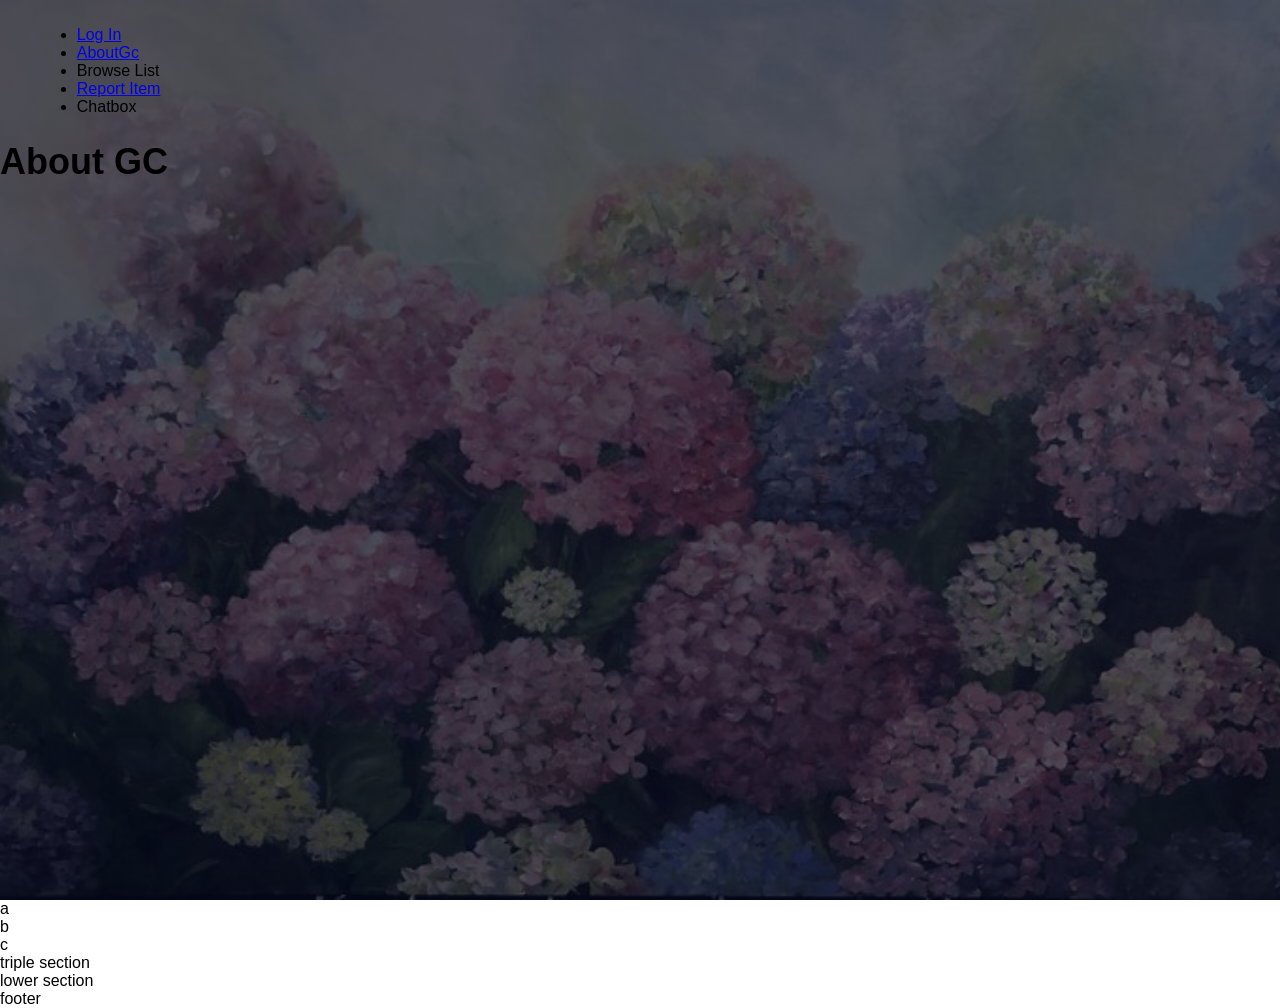
<file: AboutGc.html>
<!DOCTYPE html>
<html>

<head>
  <meta charset="UTF-8">
  <meta name="viewport" content="width=device-width, initial-scale=1">
  <title>My Page</title>
  <link rel="stylesheet" href="style.css">
</head>

<body>
  <header>
    <nav>
      <ul>
      <li><a href="index.html">Log In</a></li>
      <li><a href="AboutGc.html">AboutGc</a></li>
      <li>Browse List</li>
      <li><a href="ReportItem.html">Report Item</a></li>
      <li>Chatbox</li>
    </ul>
    </nav>
    <h1>About GC</h1>
  </header>
  <section>
      <div>a</div>
      <div>b</div>
      <div>c</div>
  </section>
  <section>triple section</section>
  <section>lower section</section>
  <footer>footer</footer>
</body>

</html>
</file>
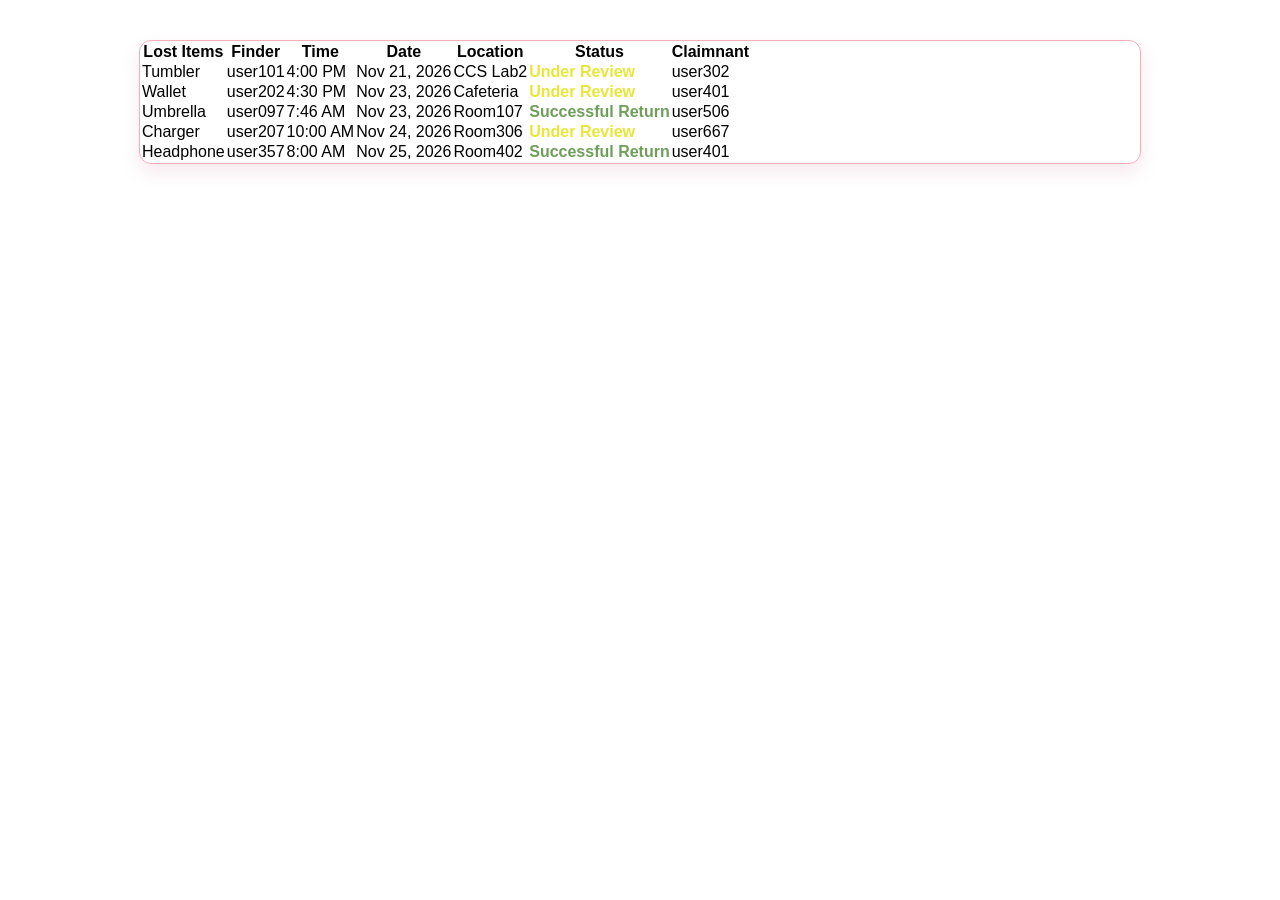
<file: dashboard.html>
<!DOCTYPE html>
<html>
<head>
  <meta charset="UTF-8">
  <meta name="viewport" content="width=device-width, initial-scale=1">
  <link rel="stylesheet" href="style.css">
    <title>Dashboard</title>
</head>
<body>
  <div class="table-container">
    <table>
      <thead>
        <tr>
          <th>Lost Items</th>
          <th>Finder</th>
          <th>Time</th>
          <th>Date</th>
          <th>Location</th>
          <th>Status</th>
          <th>Claimnant</th>
        </tr>
      </thead>
      <tbody>
        <tr>
          <td>Tumbler</td>
          <td>user101</td>
          <td>4:00 PM</td>
          <td>Nov 21, 2026</td>
          <td>CCS Lab2</td>
          <td class="status-pending">Under Review</td>
          <td>user302</td>
        </tr>
         <tr>
          <td>Wallet</td>
          <td>user202</td>
          <td>4:30 PM</td>
          <td>Nov 23, 2026</td>
          <td>Cafeteria</td>
          <td class="status-pending">Under Review</td>
          <td>user401</td>
        </tr>
         <tr>
          <td>Umbrella</td>
          <td>user097</td>
          <td>7:46 AM</td>
          <td>Nov 23, 2026</td>
          <td>Room107</td>
          <td class="status-succesful">Successful Return</td>
          <td>user506</td>
        </tr>
         <tr>
          <td>Charger</td>
          <td>user207</td>
          <td>10:00 AM</td>
          <td>Nov 24, 2026</td>
          <td>Room306</td>
          <td class="status-pending">Under Review</td>
          <td>user667</td>
        </tr>
         <tr>
          <td>Headphone</td>
          <td>user357</td>
          <td>8:00 AM</td>
          <td>Nov 25, 2026</td>
          <td>Room402</td>
          <td class="status-succesful">Successful Return</td>
          <td>user401</td>
        </tr>
      </tbody>
    </table>
  </div>
  
</body>
</html>
</file>
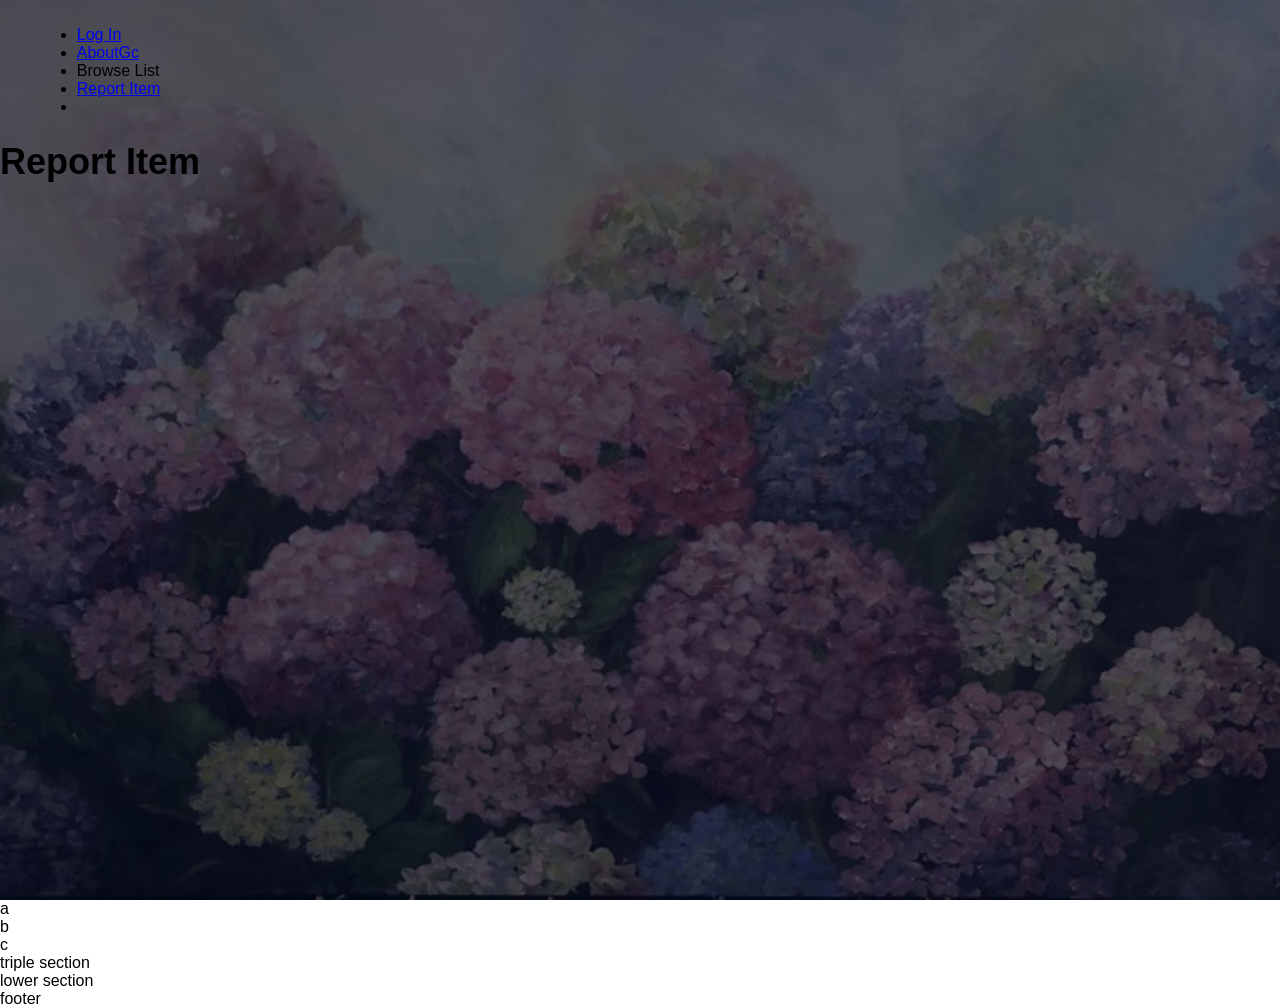
<file: ReportItem.html>
<!DOCTYPE html>
<html>

<head>
  <meta charset="UTF-8">
  <meta name="viewport" content="width=device-width, initial-scale=1">
  <title>My Page</title>
  <link rel="stylesheet" href="style.css">
</head>

<body>
  <header>
    <nav>
      <ul>
      <li><a href="index.html">Log In</a></li>
      <li><a href="AboutGc.html">AboutGc</a></li>
      <li>Browse List</li>
      <li><a href="ReportItem.html">Report Item</a></li>
      <li><a href="modelchat.html"></a></li>
    </ul>
    </nav>
    <h1>Report Item</h1>
  </header>
  <section>
      <div>a</div>
      <div>b</div>
      <div>c</div>
  </section>
  <section>triple section</section>
  <section>lower section</section>
  <footer>footer</footer>
</body>

</html>
</file>
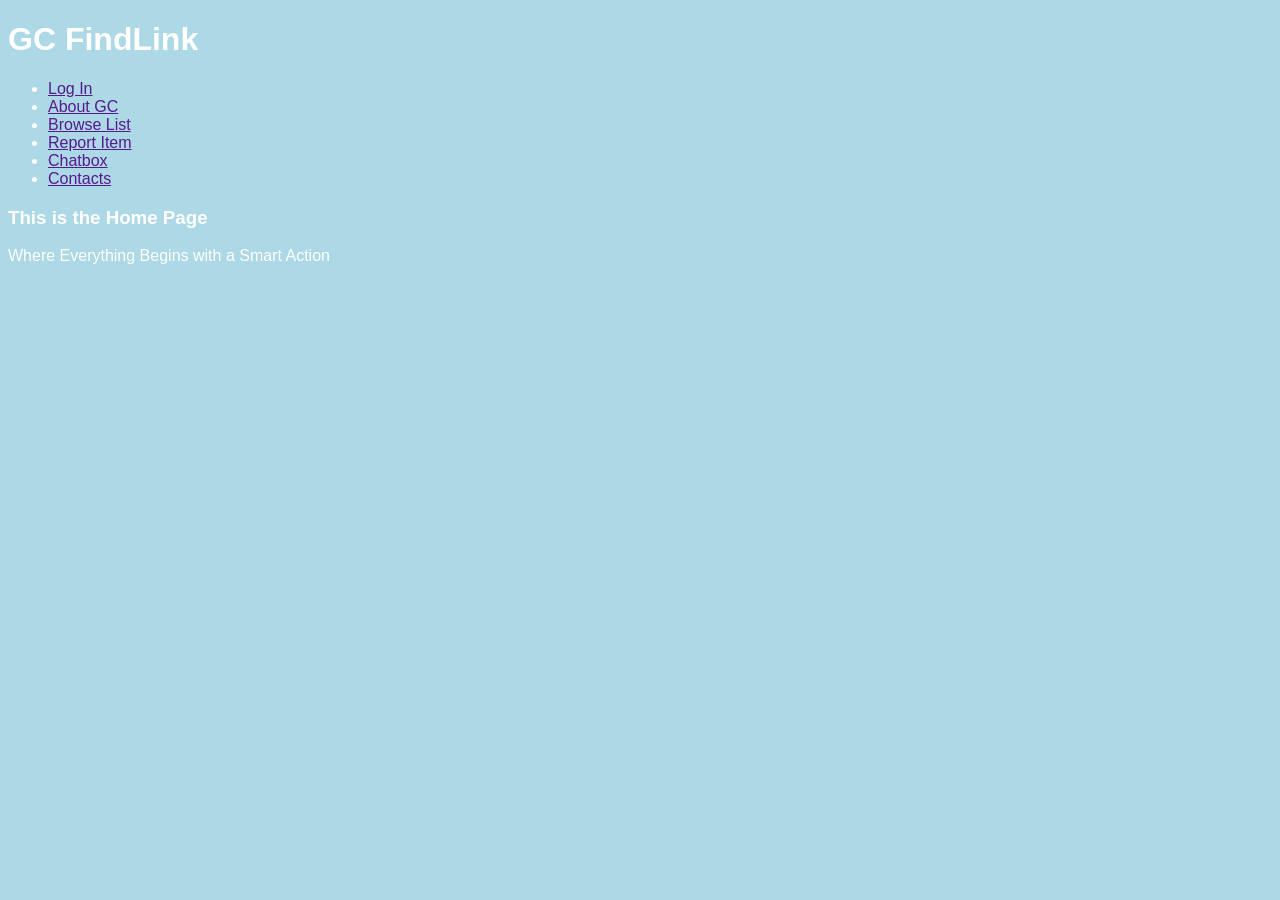
<file: temporaryexcluded.html>
<!DOCTYPE html>
<html>
<head>
  <meta charset="UTF-8">
  <meta http-equiv="X-UA-Compatible" content="IE=edge">
  <meta name="viewport" content="width=device-width, initia-scale=1.0">
  <title>Website</title
  <link rel="stylesheet" href="style.css">
  <style>
    body {
      background:lightblue;
      color: white;
      font-family: Arial, Helvetica, sans-serif;
    }
    
    header {
      background:white;
      padding: 20px;
    }
  </style>
</head>
    <h1>GC FindLink</h1>
  <nav class="navbar">
    <ul>
      <li><a href="">Log In</a></li>
      <li><a href="">About GC</a></li>
      <li><a href="">Browse List</a></li>
      <li><a href="">Report Item</a></li>
      <li><a href="">Chatbox</a></li>
      <li><a href="">Contacts</a></li>
    </ul>
  </nav>
  
  <main>
    <h3>This is the Home Page</h3>
    <p>Where Everything Begins with a Smart Action</p>
  </main>
  
</html>
</file>
<file: style.css>
html, body {
  width: 100%;
  overflow-x: hidden;
  font-family: sans-serif;
}
*{
margin: 0;
padding: 0;
}
header {
min-height: 100vh;
width: 100%;
background-image: linear-gradient(rgba(4,9,30,0.7),rgba(4,9,30,0.7)),url(images/Pretty.jpg);
background-position: center;
background-size: cover;
position: relative;
}

.logo {
  color: #ffffff;
  text-decoration: none;
}
nav {
display: flex;
padding: 2% 6%;
align-items: center;
justify-content: space-between;
}
nav img {
  width: 150px;
}
.nav-links {
  flex: 1;
  text-align: right;
}
.nav-links ul li {
list-style: none;
display: inline-block;
padding: 8px 12px;
position: relative;
}
.nav-links ul li a {
color: #fff;
text-decoration: none;
font-size: 13px;
}
.nav-links ul li::after {
content: '';
width: 0%;
height: 2px;
background: pink;
display: block;
margin: auto;
transition: 0.5s;
}
.nav-links ul li:hover::after {
width: 100%;
}
.text-box {
width: 90%;
color: #fff;
position: absolute;
top: 50%;
left: 50%;
transform: translate(-50%, -50%);
text-align: center;
z-index: 1;
}
.text-box h1 {
font-size: 62px;
}
.text-box p {
margin: 10px 0 40px;
font-size: 14px;
color: #fff;
}
.hero-btn {
display: inline-block;
text-decoration: none;
color: #fff;
border: 1px solid #fff;
padding: 12px 34px;
font-size: 13px;
background: transparent;
position: relative;
cursor: pointer;
}
.hero-btn:hover {
border: 1px solid #DD99C7;
background: #DD99C7;
transition: 1s;
}

nav .fa {
  display: none;
}

@media(max-width: 700px) {
.text-box h1 {
   font-size: 62px;
}
.nav-links ul li {
  display: block;
}
.nav-links {
  position: fixed;
  background: lightpink;
  height: 100vh;
  width: 200px;
  top: 0;
  right: -200px;
  text-align: left;
  z-index: 2;
  transition: right 0.3s ease;
}
nav .fa{
  display: block;
  color: #fff;
  margin: 10px;
  font-size: 22px;
  cursor: pointer;
}
.nav-links ul {
  padding: 30px;
}
}

/*-----Blank-----*/

.course {
  width: 80%;
  margin: auto;
  text-align: center;
  padding-top: 100px;
}

h1 {
  font-size: 36px;
  font-weight: 600;
}

p {
  color: #777;
  font-size: 14px;
  font-weight: 300;
  line-height: 22px;
  padding: 10px;
}

.row {
  margin-top: 5%;
  display: flex;
  justify-content: space-between;
}

.course-col {
  flex-basis: 31%;
  background: #FFD6E4;
  border-radius: 10px;
  margin-bottom: 5%;
  padding: 20px 12px;
  box-sizing: border-box;
}

h3 {
  text-align: center;
  font-weight: 600;
  margin: 10px 0;
}

.course-col:hover {
  box-shadow: 0 0 20px 0px rgba(0,0,0,0.2);
}

@media(max-width: 700px) {
  .row{
    flex-direction: column;
  }
}

/*------ campus -----*/

.campus {
  width: 80%;
  margin: auto;
  text-align: center;
  padding-top: 50px;
}

.campus-col {
  flex-basis: 32%;
  border-radius: 10px;
  margin-bottom: 30px;
  position: relative;
  overflow: hidden;
}

.campus-col img {
  width: 100%;
  display: block;
}

.layer {
  background: transparent;
  height: 100%;
  width: 100%;
  position: absolute;
  top: 0;
  left: 0;
  transition: 0.5s;
}

.layer:hover {
  background: pink;
}

.layer h3{
  width: 100%;
  font-weight: 500;
  color: #fff;
  font-size: 26px;
  bottom: 0;
  left: 50%;
  transform: translateX(-50%);
  position: absolute;
  opacity: 0;
  transition: 1s;
}

.layer:hover h3 {
  bottom: 49%;
  opacity: 1;
}

/*----- Facilities (To be changed) -----*/
.facilities {
  width: 80%;
  margin: auto;
  text-align: center;
  padding-top: 100px;
}

.facilities-col {
  flex-basis: 31%;
  border-radius: 10px;
  margin-bottom: 5%;
  text-align: left;
}

.facilities-col img {
  width: 100%;
  border-radius: 10px;
}

.facilities-col p {
  padding: 0;
}

.facilities-col h3 {
  margin-top: 16px;
  margin-bottom: 15px;
  text-align: left;
}

/*----- testimonials (to be changed) ------*/

.testimonials {
  width: 80%;
  margin: auto;
  padding-top: 100px;
  text-align: center;
}

.testimonial-col {
  flex-basis: 44%;
  border-radius: 10px;
  margin-bottom: 5%;
  text-align: left;
  background: #F4B9CE;
  padding: 25px;
  cursor: pointer;
  display: flex;
}

.testimonial-col img {
  height: 40px;
  margin-left: 5px;
  margin-right: 30px;
  border-radius: 50%;
}

.testimonial-col p {
  padding: 0;
}

.testimonial-col h3 {
  margin-top: 15px;
  text-align: left;
}

@media(max-width: 700px) {
  .testimonial-col img {
  margin-left: 0px;
  margin-right: 15px;
  }
}

/*---- Call to Action -----*/

.cta {
  margin: 100px auto;
  width: 80%;
  background-image: linear-gradient(rgba(0,0,0,0.7),rgba(0,0,0,0.7)),url(images/Yesss.jpg);
  background-position: center;
  border-radius: 10px;
  text-align: center;
  padding: 100px 0;
}

.cta h1 {
  color: #fff;
  margin-bottom: 40px;
  padding: 0;
}

@media(max-width: 700px) {
  .cta h1 {
    font-size: 24px;
  }
}

/*---- Footer (TBC) ----*/

.footer {
  width: 100%;
  text-align: center;
  padding: 30px 0;
}

.footer h4 {
  margin-bottom: 25px;
  margin-top: 20px;
  font-weight: 600;
}

/*----- Category Part -----*/
body.category {
  margin: 0;
  font-family: sans-serif;
  background-color: #FFB6E1;
}

body.category > header {
  background-image: none !important;
  height: auto !important;
  min-height: 0 !important;
  position: relative;
}

body.category .menu-header{
  background-image: none !important;
  background-color: pink;
  padding: 12px 5%;
}

body.category .search-bar-container {
  margin-top: 14px;
  margin-bottom: 15;
}

body.category .category-bar {
  margin-bottom: 20px;
}
/*---- body header -----*/

.menu-header {
  display: flex;
  justify-content: space-between;
  align-items: flex-start;
  max-width: 1200px;
  margin: 0 auto 12px 0 auto;
}

.title-group h1 {
  font-size: 1.6rem;
  font-weight: 800;
  color: #FFFFFF;
  line-height: 1.1;
  margin: 0;
}

.title-group span {
  color: #FFFFFF;
  display: block;
  margin-left: 20px;
  font-size: 0.85rem;
}

/*---- search bar ----*/
.search-bar-container {
  display: flex;
  justify-content: center;
  align-items: center;
  gap: 10px;
  max-width: 600px;
  margin: 25px auto;
  padding: 0 15px;
}

.search-bar-container input {
  flex: 1;
  padding: 10px 18px;
  border: 1.5px solid #BE90AB;
  border-radius: 25px;
  font-size: 0.9rem;
  color: #333;
  outline: none;
  transition: border-color 0.2s;
}

.search-bar-container input:focus {
  border-color: #BEFFFF;
}

.search-btn, 
.clear-btn {
  background-color: #E07FAB;
  color: #FFF69D;
  font-weight: 600;
  border: none;
  padding: 10px 22px;
  border-radius: 25px;
  cursor: pointer;
  transition: background 0.2s;
}

.search-btn:hover {
  background-color: #C2729C;
  color: #FCF6C4;
}

.clear-btn {
  background-color: lightpink;
}

.clear-btn:hover {
  background-color: #9FE5F6;
}

.no-results {
  display: none;
  text-align: center;
  color: #ffffff;
  font-weight: 650;
  margin: 30px 15px;
}

/*--- Category Filters ---*/
.category-bar {
  display: flex;
  justify-content: center;
  flex-wrap: wrap;
  gap: 12px;
  max-width: 1200px;
  margin: 0 auto 40px auto;
  padding: 0 15px;
}

.cat-btn {
  background-color: #A9DAE6;
  color: #ffffff;
  border: 1px solid #F6C4D4;
  border-radius: 20px;
  padding: 10px 26px;
  font-size: 0.9rem;
  font-weight: 600;
  cursor: pointer;
  transition: transform 0.2s, background-color 0.2s ease, color 0.2s ease;
}

.cat-btn:hover, 
.cat-btn.active {
  background-color: #FFF4B3 ;
  color: #ffffff;
  border-color: #FFED89;
  transform: translateY(-2px);
}

/*----- Carousel Wrapper ----*/
.carousel-row-wrapper {
  position: relative;
  max-width: 1200px;
  width: 100%;
  margin: 0 auto 28px auto;
  padding: 0 6px;
  display: flex;
  align-items: center;
  box-sizing: border-box;
}

.carousel-row-wrapper.hidden-row {
  display: none;
}

/*----- Slide Effects ----*/
.cards-track {
  display: flex;
  gap: 24px;
  flex: 1;
  overflow-x: auto;
  scroll-behavior: smooth;
  scrollbar-width: none;
  padding: 10px 5px;
  min-width: 0;
}

.cards-track:-webkit-scrollbar {
  display: none;
}

/*----- Lost Item ----*/
.lostitem-card {
  flex: 0 0 calc(25% - 18px);
  min-width: 220px;
  border: 1.5px solid #F9ADB6;
  background-color: #ffffff;
  border-radius: 10px;
  display: flex;
  flex-direction: column;
  overflow: hidden;
  transition: transform 0.2s ease, box-shadow 0.2s ease;
}

.lostitem-card:hover {
  transform: translateY(-4px);
  box-shadow: 0 8px 18px rgba(107,62,38, 0.22);
}

/*----- An Interactive Image ----*/
.card-img-box {
  position: relative;
  width: 100%;
  height: 210px;
  padding: 10px;
  box-sizing: border-box;
  display: flex;
  justify-content: center;
  align-items: center;
  background-color: #fff;
  overflow: hidden;
  cursor: pointer;
}

.card-img-box img {
  width: 100%;
  height: 100%;
  object-fit: cover;
  border-radius: 6px;
  transition: transform 0.3s ease;
}

.card-img-box:hover img {
  transform: scale(1.05);
}

.img-hint {
  position: absolute;
  bottom: 18px;
  background-color: rgba(107,62,38, 0.22);
  color: #ffffff;
  font-size: 0.72rem;
  font-weight: 600;
  padding: 4px 12px;
  border-radius: 12px;
  opacity: 0;
  transition: opacity 0.25s ease;
  pointer-events: none;
}

.card-img-box:hover .img-hint {
  opacity: 1;
}

.card-info {
  background-color: #ffffff;
  padding: 12px 16px 16px;
  flex-grow: 1;
  display: flex;
  flex-direction: column;
  justify-content: space-between;
}

.card-info h3 {
  font-size: 1rem;
  font-weight: 700;
  color: #C56A8E;
  margin-bottom: 0 0 4px 0;
}

.card-info p {
  font-size: 0.8rem;
  color: #DD9AB5;
  line-height: 1.4;
  margin-bottom: 0 0 14px 0;
  min-height: 36px;
}

.card-bottom {
  display: flex;
  justify-content: flex-start;
  align-items: center;
}

.btn-group {
  display: flex;
  gap: 6px;
}

.view-btn {
  border: none;
  color: #ffffff;
  background-color: #FFCAD0;
  padding: 5px 14px;
  border-radius: 15px;
  font-size: 0.78rem;
  font-weight: 600;
  cursor: pointer;
  transition: background-color 0.2s;
}

.view-btn:hover {
  background-color: #FF97C1;
}

/*----- Slide Arrows ----*/
.slide-arrow {
  background: none;
  border: none;
  font-size: 1.8rem;
  color: #E9B4C9;
  cursor: pointer;
  padding: 8px;
  user-select: none;
  transition: color 0.2s ease, transform 0.2s ease;
  flex-shrink: 0;
}

.slide-arrow:hover {
  color: #EDDBE2;
  transform: scale(1.2);
}

/*---- "Interactive Modal" Button ----*/
.modal-overlay {
  display: none;
  position: fixed;
  inset: 0;
  background: rgba(0,0,0,0.55);
  justify-content: center;
  align-items: center;
  z-index: 1000;
}

.modal-box {
  background: #fff;
  border: 2px solid #CD6DA5;
  border-radius: 12px;
  padding: 25px;
  max-width: 380px;
  width: 90%;
  text-align: center;
  position: relative;
}

.modal-box img {
  width: 180px;
  height: 180px;
  object-fit: cover;
  border-radius: 10px;
  margin-bottom: 15px;
}

.modal-box h2 {
  color: #E8B3D2;
  margin-bottom: 0 0 8px 0;
}

.modal-box p {
  color: #ECC6DD;
  font-size: 0.9rem;
  line-height: 1.45rem;
  margin-bottom: 15px;
}

.close-modal {
  position: absolute;
  top: 10px;
  right: 14px;
  font-size: 1.5rem;
  cursor: pointer;
  color: #FFCEEB;
  border: none;
  background: none;
}

/*---- Mobile Adjustment ----*/

@media (max-width: 900px) {
  .lostitem-card {
    flex: 0 0 calc(50% - 12px);
  }
}

@media (max-width: 550px) {
  .lostitem-card {
    flex: 0 0 100%;
  }
  .search-bar-container {
    flex-wrap: wrap;
  }
}

/* Report Item */
html:has(body.report-page),
body.report-page {
  margin: 0 !important;
  padding: 0 !important;
  width: 100%;
  max-width: 100%;
  min-height: 100vh;
  overflow-x: hidden !important;
  overflow-y: auto;
}

body.report-page {
  background: url("images/images/greeen.jpg") center / cover no-repeat fixed;
  display: flex;
  justify-content: flex-start;
  align-items: center;
  flex-direction: column;
}

body.report-page > nav {
  width: 100%;
  max-width: 100%;
  box-sizing: border-box;
  background-color: pink;
  margin: 0;
  padding: 12px 5%;
  display: flex;
  align-self: center;
  justify-content: space-between;
  position: relative;
  z-index: 5;
}

body.report-page > nav .logo {
  color: #ffffff;
  text-decoration: none;
  font-weight: 700;
  font-size: 1.1rem;
}
body.report-page::webkit-scrollbar {
  width: 8px;
}

body.report-page::webkit-scrollbar-track {
  background: rgba(225, 225, 255, 0.15);
}

body.report-page::webkit-scrollbar-thumb {
  background: rgba(225, 225, 255, 0.75);
  border-radius: 10px;
}

body.report-page > main.report-card {
  display: block;
  width: calc(100% - 32px);
  max-width: 680px;
  min-width: 0;
  background: rgba(66, 68, 90, 1);
  backdrop-filter: blur(10px);
  border-radius: 14px;
  padding: 22px 18px;
  box-sizing: border-box;
  box-shadow: 0 10px 30px rgba(66, 68, 90, 0.94);
  -webkit-backdrop-filter: blur(10px);
  margin: 24px auto;
}

body.report-page .report-card h1{
  font-size: 1.65rem;
  margin: 0 0 18px;
  width: auto;
  color: #898DB4;
}

body.report-page #reportForm,
body.report-page #reportForm input {
  width: 100%;
  max-width: 100%;
  min-width: 0;
  box-sizing: border-box;
}

body.report-page #reportForm input[type="text"] {
  padding: 12px 14px;
  border: 1px solid #A0A2BE;
  border-radius: 6px;
  background: rgba(225, 225, 255, 0);
  color: #ffffff;
  box-sizing: border-box;
}

body.report-page #reportForm input[type="file"] {
  padding: 10px 12px;
  border: 1px solid rgba(225, 225, 255, 0.85);
  border-radius: 6px;
  background: rgba(225, 225, 255, 0.3);
  color: #1f2933;
  box-sizing: border-box;
}

body.report-page .submit-btn {
  align-self: center;
  margin-top: 10px;
  min-width: 190px;
  padding: 11px 28px;
  border: none;
  border-radius: 6px;
  background: #AFB5F7;
  color: #ffffff;
  font-size: 0.95rem;
  font-weight: 600;
  cursor: pointer;
  transition: background-color 0.2s ease;
}

body.report-page .submit-btn:hover {
  background: #7176B1;
}

body.report-page #formMessage {
  margin-top: 14px;
  text-align: center;
  font-weight: 600;
  color: #ffffff;
}

@media (max-width: 700px) {
  body.report-page .nav-links {
    background: lightpink;
  }
  body.report-page .nav-links ul li a {
    color: #ffffff;
  }
}

@media (max-width: 600px) {
  body.report-page .report-card {
    padding: 20px 18px;
  }
  body.report-page .report-card h1 {
    font-size: 1.45rem;
  }
}

/*----- Prototype Chatbox -----*/

body.chat-page {
  background-color: #FFB6E1;
  display: flex;
  align-items: center;
  min-height: 100vh;
  padding: 15px;
  justify-content: center;
  box-sizing: border-box;
  margin: 0;
  padding: 0;
  flex-direction: column;
}

body.chat-page nav {
  width: 100%;
  background-color: #e68abe;
  padding: 15px 25px;
  box-sizing: border-box;
  display: flex;
  justify-content: space-between;
  align-items: 0;
  box-shadow: 0 2px 6px rgba(0, 0, 0, 0.12);
}

body.chat-page .message-container {
  max-width: 650px;
  width: 85vw;
  height: 55vh;
  min-height: 450px;
  background: #ffffff;
  border: 2px solid #F9ADB6;
  border-radius: 14px;
  box-shadow: 0 8px 20px rgba(197, 106, 142, 0.25);
  overflow: hidden;
  display: flex;
  flex-direction: column;
  margin: auto;
}

.chat-box {
  flex: 1;
  display: flex;
  flex-direction: column;
  gap: 10px;
  max-height: none;
  padding: 15px;
  overflow-y: auto;
}

.message {
  max-width: 75%;
  padding: 10px 14px;
  word-wrap: break-word;
  border-radius: 16px;
  display: flex;
  flex-direction: column;
}

.sender-label {
  font-size: 0.75rem;
  margin-bottom: 4px;
  opacity: 0.85;
  font-weight: bold;
}

.message-finder {
  align-self: flex-start;
  background-color: #a8d8ea;
  border-bottom-right-radius: 4px;
}

.message-claimnant {
  align-self: flex-ens;
  background-color: #a8d8ea;
  border-bottom-left-radius: 4px;
}

body.chat-page .message-header {
  background-color: #E07FAB;
  color: #ffffff;
  text-align: center;
  padding: 15px;
}

body.chat-page .message-header h3 {
  font-size: 1.15rem;
  margin: 0 0 4px 0;
  color: #ffffff;
}

body.chat-page .message-header {
  color: #FFF69D;
  font-size: 0.8rem;
  font-weight: 600;
}


body.chat-page .role-bar {
  background-color: #F3ACC3;
  color: #FFD7E4;
  padding: 10px 15px;
  align-items: center;
  display: flex;
  flex-wrap: wrap;
  justify-content: space-between;
  gap: 8px;
  font-size: 0.85rem;
  border-bottom: 1.5px solid #F9ADB6;
}

body.chat-page .role-bar button {
  padding: 6px 12px;
  border-radius: 15px;
  font-size: 0.79rem;
  font-weight: 600;
  border: none;
  transition: background-color 0.2s ease;
}

body.chat-page .role-bar button:first-of-type {
  background-color: #A9DAE6;
  color: #ffffff;
}

body.chat-page .role-bar button:first-of-type:hover {
  background-color: #8cc9d8;
}

body.chat-page .role-bar button:last-of-type {
  background-color: #E07FAB;
  color: #FFF69D;
}

body.chat-page .role-bar button:last-of-type:hover {
  background-color: #C2729C;
}

body.chat-page .message {
  max-width: 75%;
  padding: 10px 14px;
  border-radius: 14px;
  font-size: 0.9rem;
  line-height: 1.4;
  word-wrap: break-word;
}

body.chat-page .sender-label {
  display: block;
  font-size: 0.72rem;
  font-weight: 700;
  margin-bottom: 4px;
  opacity: 0.85;
}

body.chat-page .message.finder {
  align-self: flex-start;
  background-color: #A9DAE6;
  color: #ffffff;
  border-bottom-left-radius: 4px;
}

body.chat-page .message.claimnant {
  align-self: flex-end;
  background-color: #F4B9CE;
  color: #ffffff;
  border-bottom-right-radius: 4px;
}

body.chat-page .chat-input {
  display: flex;
  border-top: 1.5px solid #F9ADB6;
  gap: 8px;
  background-color: #ffffff;
  padding: 10px;
}

body.chat-page .chat-input input {
  padding: 10px 14px;
  flex: 1;
  border: 1.5px solid #BE90AB;
  border-radius: 25px;
  outline: none;
  font-size: 0.9rem;
  color: #333;
}

body.chat-page .chat-input input:focus {
  border-color: #E07FAB;
}

body.chat-page .chat-input button {
  padding: 10px 20px;
  border: none;
  font-weight: 600;
  background-color: #E07FAB;
  color: #FFF69D;
  border-radius: 25px;
  cursor: pointer;
  transition: background 0.2s ease;
}

body.chat-page .chat-input button:hover {
  background-color: #C2729C;
}

body.chat-page .disclaimer-bar {
  width: 100%;
  background-color: #fff0f6;
  color: #80204d;
  text-align: center;
  padding: 8px 15px;
  font-size: 13px;
  box-sizing: border-box;
  border-bottom: 1px solid #f2b8d4;
}

body.chat-page .disclaimer-bar {
  margin: 0;
}
@media (max-width: 768px) {
  .message-container {
    width: 88vw;
    height: 55vh;
    margin: 420px;
    margin: 0;
  }
}

.table-container {
  width: 90%;
  max-width: 1000px;
  margin: 40px auto;
  background-color: #ffffff;
  border: 1.5px solid #F9ADB6;
  border-radius: 12px;
  box-shadow: 0px 8px 18px rgba(197, 106, 142, 0.15);
  overflow-x: auto;
}

.custom-table {
  width: 100%;
  border-collapse: collapse;
  text-align: left;
  font-family: sans-serif;
}

.custom-table th {
  padding: 16px 20px;
  font-size: 0.85rem;
  font-weight: 700;
  letter-spacing: 0.5px;
  text-transform: uppercase;
}

.custom-table td {
  padding: 16px 20px;
  font-size: 0.9rem;
  color: #555555;
  border-bottom: 1px solid #FFD6E4;
  font-weight: 500;
}

.custom-table tbody tr:last-child td {
  border-bottom: none;
}

.custom-table tbody tr:hover {
  background-color: #FFF0F6;
}

.custom-table th:nth-child(3), .custom-table th:nth-child(3), 
.custom-table th:nth-child(4), .custom-table th:nth-child(4), 
.custom-table th:nth-child(5), .custom-table th:nth-child(5), 
.custom-table th:nth-child(6), .custom-table th:nth-child(6) {
text-align: center;
}

.status-succesful {
  color: #6E9F59;
  font-weight: 700;
}

.status-pending {
  color: #E9E638;
  font-weight: 700;
}

.custom-table td:last-child {
  font-weight: 700;
  color: #C56A8E;
}
</file>
